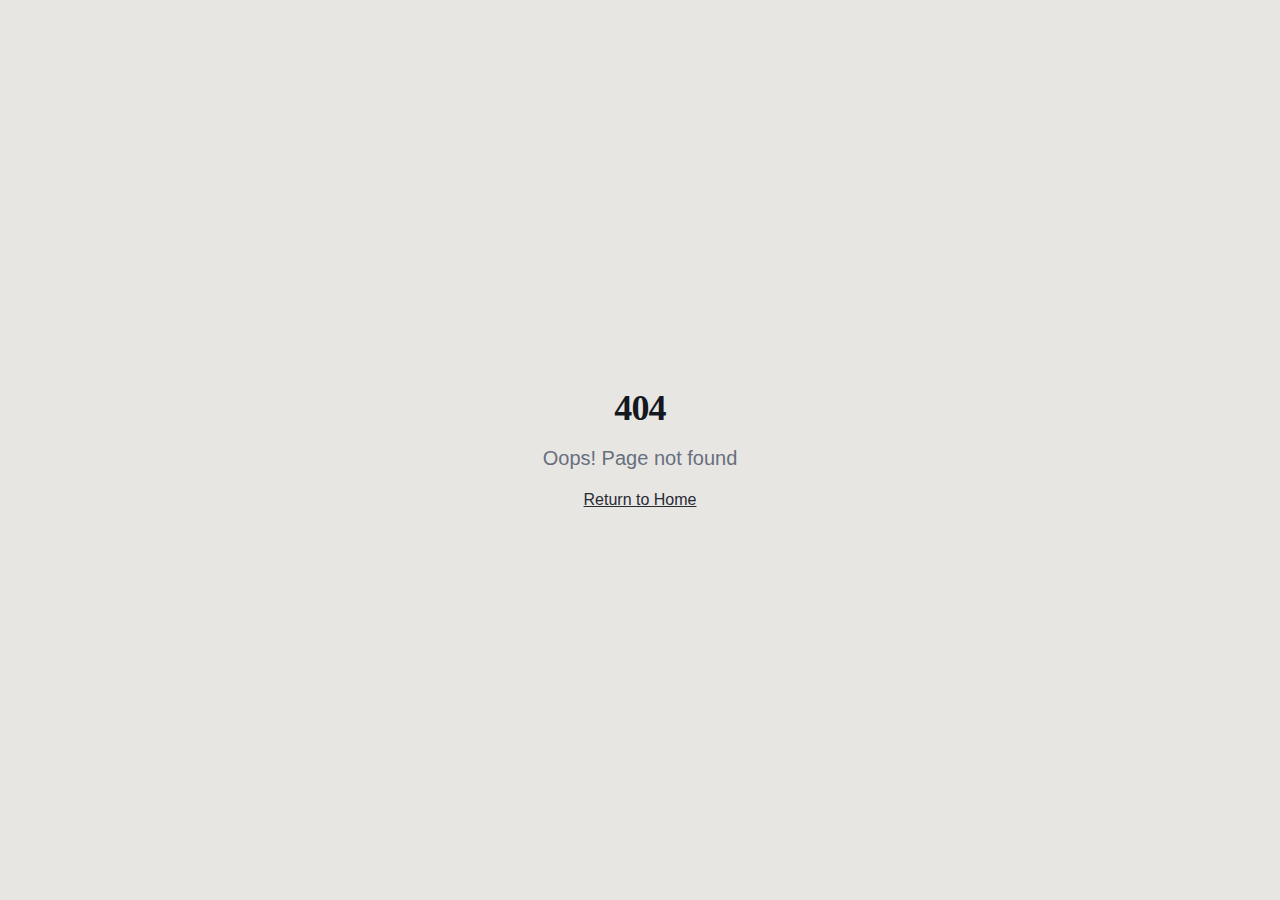
<file: index.html>
<!doctype html>
<html lang="en">
  <head>
    <meta charset="UTF-8" />
    <meta name="viewport" content="width=device-width, initial-scale=1.0" />
    <title>ToA Kitchen & Bathroom Installations | Premium K&B Services</title>
    <meta name="description" content="Transform your home with ToA Kitchen & Bathroom Installations. Premium kitchen fitting, bathroom renovations, and professional plumbing services. Quality craftsmanship, exceptional results." />
    <meta name="author" content="ToA Kitchen & Bathroom Installations" />

    <meta property="og:title" content="ToA Kitchen & Bathroom Installations" />
    <meta property="og:description" content="Premium kitchen and bathroom installations. Quality craftsmanship, exceptional results." />
    <meta property="og:type" content="website" />
    <meta property="og:image" content="https://lovable.dev/opengraph-image-p98pqg.png" />

    <meta name="twitter:card" content="summary_large_image" />
    <meta name="twitter:site" content="@toa_kbb_installations" />
    <meta name="twitter:image" content="https://lovable.dev/opengraph-image-p98pqg.png" />

    <script src="https://elfsightcdn.com/platform.js" async></script>
    <script type="module" crossorigin src="/assets/index-SAObjFLa.js"></script>
    <link rel="stylesheet" crossorigin href="/assets/index-BuyALJ5x.css">
  </head>

  <body>
    <div id="root"></div>
  </body>
</html>
</file>
<file: assets/index-BuyALJ5x.css>
*,:before,:after{--tw-border-spacing-x: 0;--tw-border-spacing-y: 0;--tw-translate-x: 0;--tw-translate-y: 0;--tw-rotate: 0;--tw-skew-x: 0;--tw-skew-y: 0;--tw-scale-x: 1;--tw-scale-y: 1;--tw-pan-x: ;--tw-pan-y: ;--tw-pinch-zoom: ;--tw-scroll-snap-strictness: proximity;--tw-gradient-from-position: ;--tw-gradient-via-position: ;--tw-gradient-to-position: ;--tw-ordinal: ;--tw-slashed-zero: ;--tw-numeric-figure: ;--tw-numeric-spacing: ;--tw-numeric-fraction: ;--tw-ring-inset: ;--tw-ring-offset-width: 0px;--tw-ring-offset-color: #fff;--tw-ring-color: rgb(59 130 246 / .5);--tw-ring-offset-shadow: 0 0 #0000;--tw-ring-shadow: 0 0 #0000;--tw-shadow: 0 0 #0000;--tw-shadow-colored: 0 0 #0000;--tw-blur: ;--tw-brightness: ;--tw-contrast: ;--tw-grayscale: ;--tw-hue-rotate: ;--tw-invert: ;--tw-saturate: ;--tw-sepia: ;--tw-drop-shadow: ;--tw-backdrop-blur: ;--tw-backdrop-brightness: ;--tw-backdrop-contrast: ;--tw-backdrop-grayscale: ;--tw-backdrop-hue-rotate: ;--tw-backdrop-invert: ;--tw-backdrop-opacity: ;--tw-backdrop-saturate: ;--tw-backdrop-sepia: ;--tw-contain-size: ;--tw-contain-layout: ;--tw-contain-paint: ;--tw-contain-style: }::backdrop{--tw-border-spacing-x: 0;--tw-border-spacing-y: 0;--tw-translate-x: 0;--tw-translate-y: 0;--tw-rotate: 0;--tw-skew-x: 0;--tw-skew-y: 0;--tw-scale-x: 1;--tw-scale-y: 1;--tw-pan-x: ;--tw-pan-y: ;--tw-pinch-zoom: ;--tw-scroll-snap-strictness: proximity;--tw-gradient-from-position: ;--tw-gradient-via-position: ;--tw-gradient-to-position: ;--tw-ordinal: ;--tw-slashed-zero: ;--tw-numeric-figure: ;--tw-numeric-spacing: ;--tw-numeric-fraction: ;--tw-ring-inset: ;--tw-ring-offset-width: 0px;--tw-ring-offset-color: #fff;--tw-ring-color: rgb(59 130 246 / .5);--tw-ring-offset-shadow: 0 0 #0000;--tw-ring-shadow: 0 0 #0000;--tw-shadow: 0 0 #0000;--tw-shadow-colored: 0 0 #0000;--tw-blur: ;--tw-brightness: ;--tw-contrast: ;--tw-grayscale: ;--tw-hue-rotate: ;--tw-invert: ;--tw-saturate: ;--tw-sepia: ;--tw-drop-shadow: ;--tw-backdrop-blur: ;--tw-backdrop-brightness: ;--tw-backdrop-contrast: ;--tw-backdrop-grayscale: ;--tw-backdrop-hue-rotate: ;--tw-backdrop-invert: ;--tw-backdrop-opacity: ;--tw-backdrop-saturate: ;--tw-backdrop-sepia: ;--tw-contain-size: ;--tw-contain-layout: ;--tw-contain-paint: ;--tw-contain-style: }*,:before,:after{box-sizing:border-box;border-width:0;border-style:solid;border-color:#e5e7eb}:before,:after{--tw-content: ""}html,:host{line-height:1.5;-webkit-text-size-adjust:100%;-moz-tab-size:4;-o-tab-size:4;tab-size:4;font-family:Inter,sans-serif;font-feature-settings:normal;font-variation-settings:normal;-webkit-tap-highlight-color:transparent}body{margin:0;line-height:inherit}hr{height:0;color:inherit;border-top-width:1px}abbr:where([title]){-webkit-text-decoration:underline dotted;text-decoration:underline dotted}h1,h2,h3,h4,h5,h6{font-size:inherit;font-weight:inherit}a{color:inherit;text-decoration:inherit}b,strong{font-weight:bolder}code,kbd,samp,pre{font-family:ui-monospace,SFMono-Regular,Menlo,Monaco,Consolas,Liberation Mono,Courier New,monospace;font-feature-settings:normal;font-variation-settings:normal;font-size:1em}small{font-size:80%}sub,sup{font-size:75%;line-height:0;position:relative;vertical-align:baseline}sub{bottom:-.25em}sup{top:-.5em}table{text-indent:0;border-color:inherit;border-collapse:collapse}button,input,optgroup,select,textarea{font-family:inherit;font-feature-settings:inherit;font-variation-settings:inherit;font-size:100%;font-weight:inherit;line-height:inherit;letter-spacing:inherit;color:inherit;margin:0;padding:0}button,select{text-transform:none}button,input:where([type=button]),input:where([type=reset]),input:where([type=submit]){-webkit-appearance:button;background-color:transparent;background-image:none}:-moz-focusring{outline:auto}:-moz-ui-invalid{box-shadow:none}progress{vertical-align:baseline}::-webkit-inner-spin-button,::-webkit-outer-spin-button{height:auto}[type=search]{-webkit-appearance:textfield;outline-offset:-2px}::-webkit-search-decoration{-webkit-appearance:none}::-webkit-file-upload-button{-webkit-appearance:button;font:inherit}summary{display:list-item}blockquote,dl,dd,h1,h2,h3,h4,h5,h6,hr,figure,p,pre{margin:0}fieldset{margin:0;padding:0}legend{padding:0}ol,ul,menu{list-style:none;margin:0;padding:0}dialog{padding:0}textarea{resize:vertical}input::-moz-placeholder,textarea::-moz-placeholder{opacity:1;color:#9ca3af}input::placeholder,textarea::placeholder{opacity:1;color:#9ca3af}button,[role=button]{cursor:pointer}:disabled{cursor:default}img,svg,video,canvas,audio,iframe,embed,object{display:block;vertical-align:middle}img,video{max-width:100%;height:auto}[hidden]:where(:not([hidden=until-found])){display:none}:root{--background: 30 20% 97%;--foreground: 220 20% 10%;--card: 30 15% 95%;--card-foreground: 220 20% 10%;--popover: 30 20% 97%;--popover-foreground: 220 20% 10%;--primary: 220 15% 18%;--primary-foreground: 30 20% 97%;--secondary: 30 15% 92%;--secondary-foreground: 220 20% 10%;--muted: 30 10% 90%;--muted-foreground: 220 10% 45%;--accent: 38 60% 55%;--accent-foreground: 220 20% 10%;--destructive: 0 84.2% 60.2%;--destructive-foreground: 210 40% 98%;--border: 30 15% 85%;--input: 30 15% 85%;--ring: 38 60% 55%;--radius: .25rem;--hero-gradient: linear-gradient(135deg, hsl(220 15% 18%) 0%, hsl(220 20% 25%) 100%);--gold-gradient: linear-gradient(135deg, hsl(38 60% 55%) 0%, hsl(42 70% 65%) 100%);--shadow-elegant: 0 4px 30px -5px hsl(220 20% 10% / .1);--shadow-card: 0 2px 20px -2px hsl(220 20% 10% / .08);--sidebar-background: 0 0% 98%;--sidebar-foreground: 240 5.3% 26.1%;--sidebar-primary: 240 5.9% 10%;--sidebar-primary-foreground: 0 0% 98%;--sidebar-accent: 240 4.8% 95.9%;--sidebar-accent-foreground: 240 5.9% 10%;--sidebar-border: 220 13% 91%;--sidebar-ring: 217.2 91.2% 59.8%}.dark{--background: 220 20% 8%;--foreground: 30 20% 97%;--card: 220 18% 12%;--card-foreground: 30 20% 97%;--popover: 220 20% 8%;--popover-foreground: 30 20% 97%;--primary: 30 20% 97%;--primary-foreground: 220 20% 8%;--secondary: 220 15% 18%;--secondary-foreground: 30 20% 97%;--muted: 220 15% 20%;--muted-foreground: 30 10% 60%;--accent: 38 60% 55%;--accent-foreground: 220 20% 8%;--destructive: 0 62.8% 30.6%;--destructive-foreground: 210 40% 98%;--border: 220 15% 20%;--input: 220 15% 20%;--ring: 38 60% 55%}*{border-color:hsl(var(--border))}body{background-color:hsl(var(--background));color:hsl(var(--foreground));-webkit-font-smoothing:antialiased;-moz-osx-font-smoothing:grayscale;font-family:Inter,sans-serif}h1,h2,h3,h4,h5,h6{font-family:Cormorant Garamond,serif;font-weight:600;letter-spacing:-.025em}.container{width:100%;margin-right:auto;margin-left:auto;padding-right:2rem;padding-left:2rem}@media (min-width: 1400px){.container{max-width:1400px}}.btn-primary{background-color:hsl(var(--primary));padding:1rem 2rem;font-weight:500;letter-spacing:.025em;color:hsl(var(--primary-foreground));transition-property:all;transition-timing-function:cubic-bezier(.4,0,.2,1);transition-duration:.3s;animation-duration:.3s}.btn-primary:hover{opacity:.9}.btn-accent{background:var(--gold-gradient);padding:1rem 2rem;font-weight:500;letter-spacing:.025em;color:hsl(var(--primary));transition-property:all;transition-timing-function:cubic-bezier(.4,0,.2,1);transition-duration:.3s;animation-duration:.3s}.btn-accent:hover{--tw-scale-x: 1.02;--tw-scale-y: 1.02;transform:translate(var(--tw-translate-x),var(--tw-translate-y)) rotate(var(--tw-rotate)) skew(var(--tw-skew-x)) skewY(var(--tw-skew-y)) scaleX(var(--tw-scale-x)) scaleY(var(--tw-scale-y))}.section-padding{padding:5rem 1.5rem}@media (min-width: 768px){.section-padding{padding:7rem 3rem}}@media (min-width: 1024px){.section-padding{padding:8rem 5rem}}.card-elegant{background-color:hsl(var(--card));padding:2rem;transition-property:all;transition-timing-function:cubic-bezier(.4,0,.2,1);transition-duration:.5s;animation-duration:.5s}.card-elegant:hover{--tw-translate-y: -.25rem;transform:translate(var(--tw-translate-x),var(--tw-translate-y)) rotate(var(--tw-rotate)) skew(var(--tw-skew-x)) skewY(var(--tw-skew-y)) scaleX(var(--tw-scale-x)) scaleY(var(--tw-scale-y))}.card-elegant{box-shadow:var(--shadow-card)}.text-gradient-gold{background:var(--gold-gradient);-webkit-background-clip:text;-webkit-text-fill-color:transparent;background-clip:text}.sr-only{position:absolute;width:1px;height:1px;padding:0;margin:-1px;overflow:hidden;clip:rect(0,0,0,0);white-space:nowrap;border-width:0}.pointer-events-none{pointer-events:none}.pointer-events-auto{pointer-events:auto}.visible{visibility:visible}.invisible{visibility:hidden}.static{position:static}.fixed{position:fixed}.absolute{position:absolute}.relative{position:relative}.inset-0{top:0;right:0;bottom:0;left:0}.inset-x-0{left:0;right:0}.inset-y-0{top:0;bottom:0}.-bottom-12{bottom:-3rem}.-left-12{left:-3rem}.-right-12{right:-3rem}.-top-12{top:-3rem}.bottom-0{bottom:0}.bottom-10{bottom:2.5rem}.left-0{left:0}.left-1{left:.25rem}.left-1\/2{left:50%}.left-2{left:.5rem}.left-\[50\%\]{left:50%}.right-0{right:0}.right-1{right:.25rem}.right-2{right:.5rem}.right-3{right:.75rem}.right-4{right:1rem}.top-0{top:0}.top-1\.5{top:.375rem}.top-1\/2{top:50%}.top-2{top:.5rem}.top-3\.5{top:.875rem}.top-4{top:1rem}.top-\[1px\]{top:1px}.top-\[50\%\]{top:50%}.top-\[60\%\]{top:60%}.top-full{top:100%}.z-10{z-index:10}.z-20{z-index:20}.z-50{z-index:50}.z-\[100\]{z-index:100}.z-\[1\]{z-index:1}.-mx-1{margin-left:-.25rem;margin-right:-.25rem}.mx-2{margin-left:.5rem;margin-right:.5rem}.mx-3\.5{margin-left:.875rem;margin-right:.875rem}.mx-auto{margin-left:auto;margin-right:auto}.my-0\.5{margin-top:.125rem;margin-bottom:.125rem}.my-1{margin-top:.25rem;margin-bottom:.25rem}.-ml-4{margin-left:-1rem}.-mt-4{margin-top:-1rem}.mb-1{margin-bottom:.25rem}.mb-10{margin-bottom:2.5rem}.mb-12{margin-bottom:3rem}.mb-16{margin-bottom:4rem}.mb-2{margin-bottom:.5rem}.mb-20{margin-bottom:5rem}.mb-3{margin-bottom:.75rem}.mb-4{margin-bottom:1rem}.mb-6{margin-bottom:1.5rem}.mb-8{margin-bottom:2rem}.ml-1{margin-left:.25rem}.ml-auto{margin-left:auto}.mr-2{margin-right:.5rem}.mt-1\.5{margin-top:.375rem}.mt-10{margin-top:2.5rem}.mt-2{margin-top:.5rem}.mt-24{margin-top:6rem}.mt-4{margin-top:1rem}.mt-auto{margin-top:auto}.block{display:block}.flex{display:flex}.inline-flex{display:inline-flex}.table{display:table}.grid{display:grid}.hidden{display:none}.aspect-square{aspect-ratio:1 / 1}.aspect-video{aspect-ratio:16 / 9}.size-4{width:1rem;height:1rem}.h-1\.5{height:.375rem}.h-10{height:2.5rem}.h-11{height:2.75rem}.h-12{height:3rem}.h-14{height:3.5rem}.h-2{height:.5rem}.h-2\.5{height:.625rem}.h-20{height:5rem}.h-3{height:.75rem}.h-3\.5{height:.875rem}.h-4{height:1rem}.h-5{height:1.25rem}.h-6{height:1.5rem}.h-7{height:1.75rem}.h-8{height:2rem}.h-80{height:20rem}.h-9{height:2.25rem}.h-\[1px\]{height:1px}.h-\[var\(--radix-navigation-menu-viewport-height\)\]{height:var(--radix-navigation-menu-viewport-height)}.h-\[var\(--radix-select-trigger-height\)\]{height:var(--radix-select-trigger-height)}.h-auto{height:auto}.h-full{height:100%}.h-px{height:1px}.h-svh{height:100svh}.max-h-96{max-height:24rem}.max-h-\[300px\]{max-height:300px}.max-h-screen{max-height:100vh}.min-h-0{min-height:0px}.min-h-\[80px\]{min-height:80px}.min-h-screen{min-height:100vh}.min-h-svh{min-height:100svh}.w-0{width:0px}.w-1{width:.25rem}.w-1\.5{width:.375rem}.w-10{width:2.5rem}.w-11{width:2.75rem}.w-12{width:3rem}.w-14{width:3.5rem}.w-2{width:.5rem}.w-2\.5{width:.625rem}.w-3{width:.75rem}.w-3\.5{width:.875rem}.w-3\/4{width:75%}.w-4{width:1rem}.w-5{width:1.25rem}.w-6{width:1.5rem}.w-64{width:16rem}.w-7{width:1.75rem}.w-72{width:18rem}.w-8{width:2rem}.w-9{width:2.25rem}.w-\[--sidebar-width\]{width:var(--sidebar-width)}.w-\[100px\]{width:100px}.w-\[1px\]{width:1px}.w-auto{width:auto}.w-full{width:100%}.w-max{width:-moz-max-content;width:max-content}.w-px{width:1px}.min-w-0{min-width:0px}.min-w-5{min-width:1.25rem}.min-w-\[12rem\]{min-width:12rem}.min-w-\[8rem\]{min-width:8rem}.min-w-\[var\(--radix-select-trigger-width\)\]{min-width:var(--radix-select-trigger-width)}.max-w-2xl{max-width:42rem}.max-w-3xl{max-width:48rem}.max-w-4xl{max-width:56rem}.max-w-\[--skeleton-width\]{max-width:var(--skeleton-width)}.max-w-lg{max-width:32rem}.max-w-max{max-width:-moz-max-content;max-width:max-content}.flex-1{flex:1 1 0%}.shrink-0{flex-shrink:0}.grow{flex-grow:1}.grow-0{flex-grow:0}.basis-full{flex-basis:100%}.caption-bottom{caption-side:bottom}.border-collapse{border-collapse:collapse}.-translate-x-1\/2{--tw-translate-x: -50%;transform:translate(var(--tw-translate-x),var(--tw-translate-y)) rotate(var(--tw-rotate)) skew(var(--tw-skew-x)) skewY(var(--tw-skew-y)) scaleX(var(--tw-scale-x)) scaleY(var(--tw-scale-y))}.-translate-x-px{--tw-translate-x: -1px;transform:translate(var(--tw-translate-x),var(--tw-translate-y)) rotate(var(--tw-rotate)) skew(var(--tw-skew-x)) skewY(var(--tw-skew-y)) scaleX(var(--tw-scale-x)) scaleY(var(--tw-scale-y))}.-translate-y-1\/2{--tw-translate-y: -50%;transform:translate(var(--tw-translate-x),var(--tw-translate-y)) rotate(var(--tw-rotate)) skew(var(--tw-skew-x)) skewY(var(--tw-skew-y)) scaleX(var(--tw-scale-x)) scaleY(var(--tw-scale-y))}.translate-x-\[-50\%\]{--tw-translate-x: -50%;transform:translate(var(--tw-translate-x),var(--tw-translate-y)) rotate(var(--tw-rotate)) skew(var(--tw-skew-x)) skewY(var(--tw-skew-y)) scaleX(var(--tw-scale-x)) scaleY(var(--tw-scale-y))}.translate-x-px{--tw-translate-x: 1px;transform:translate(var(--tw-translate-x),var(--tw-translate-y)) rotate(var(--tw-rotate)) skew(var(--tw-skew-x)) skewY(var(--tw-skew-y)) scaleX(var(--tw-scale-x)) scaleY(var(--tw-scale-y))}.translate-y-\[-50\%\]{--tw-translate-y: -50%;transform:translate(var(--tw-translate-x),var(--tw-translate-y)) rotate(var(--tw-rotate)) skew(var(--tw-skew-x)) skewY(var(--tw-skew-y)) scaleX(var(--tw-scale-x)) scaleY(var(--tw-scale-y))}.rotate-45{--tw-rotate: 45deg;transform:translate(var(--tw-translate-x),var(--tw-translate-y)) rotate(var(--tw-rotate)) skew(var(--tw-skew-x)) skewY(var(--tw-skew-y)) scaleX(var(--tw-scale-x)) scaleY(var(--tw-scale-y))}.rotate-90{--tw-rotate: 90deg;transform:translate(var(--tw-translate-x),var(--tw-translate-y)) rotate(var(--tw-rotate)) skew(var(--tw-skew-x)) skewY(var(--tw-skew-y)) scaleX(var(--tw-scale-x)) scaleY(var(--tw-scale-y))}.transform{transform:translate(var(--tw-translate-x),var(--tw-translate-y)) rotate(var(--tw-rotate)) skew(var(--tw-skew-x)) skewY(var(--tw-skew-y)) scaleX(var(--tw-scale-x)) scaleY(var(--tw-scale-y))}@keyframes bounce{0%,to{transform:translateY(-25%);animation-timing-function:cubic-bezier(.8,0,1,1)}50%{transform:none;animation-timing-function:cubic-bezier(0,0,.2,1)}}.animate-bounce{animation:bounce 1s infinite}@keyframes fade-in{0%{opacity:0}to{opacity:1}}.animate-fade-in{animation:fade-in .6s ease-out forwards}@keyframes fade-up{0%{opacity:0;transform:translateY(30px)}to{opacity:1;transform:translateY(0)}}.animate-fade-up{animation:fade-up .8s ease-out forwards}@keyframes pulse{50%{opacity:.5}}.animate-pulse{animation:pulse 2s cubic-bezier(.4,0,.6,1) infinite}.cursor-default{cursor:default}.cursor-pointer{cursor:pointer}.touch-none{touch-action:none}.select-none{-webkit-user-select:none;-moz-user-select:none;user-select:none}.resize-none{resize:none}.list-none{list-style-type:none}.flex-row{flex-direction:row}.flex-col{flex-direction:column}.flex-col-reverse{flex-direction:column-reverse}.flex-wrap{flex-wrap:wrap}.items-start{align-items:flex-start}.items-end{align-items:flex-end}.items-center{align-items:center}.items-stretch{align-items:stretch}.justify-center{justify-content:center}.justify-between{justify-content:space-between}.gap-1{gap:.25rem}.gap-1\.5{gap:.375rem}.gap-10{gap:2.5rem}.gap-12{gap:3rem}.gap-2{gap:.5rem}.gap-3{gap:.75rem}.gap-4{gap:1rem}.gap-5{gap:1.25rem}.gap-6{gap:1.5rem}.gap-8{gap:2rem}.space-x-1>:not([hidden])~:not([hidden]){--tw-space-x-reverse: 0;margin-right:calc(.25rem * var(--tw-space-x-reverse));margin-left:calc(.25rem * calc(1 - var(--tw-space-x-reverse)))}.space-x-4>:not([hidden])~:not([hidden]){--tw-space-x-reverse: 0;margin-right:calc(1rem * var(--tw-space-x-reverse));margin-left:calc(1rem * calc(1 - var(--tw-space-x-reverse)))}.space-y-1>:not([hidden])~:not([hidden]){--tw-space-y-reverse: 0;margin-top:calc(.25rem * calc(1 - var(--tw-space-y-reverse)));margin-bottom:calc(.25rem * var(--tw-space-y-reverse))}.space-y-1\.5>:not([hidden])~:not([hidden]){--tw-space-y-reverse: 0;margin-top:calc(.375rem * calc(1 - var(--tw-space-y-reverse)));margin-bottom:calc(.375rem * var(--tw-space-y-reverse))}.space-y-2>:not([hidden])~:not([hidden]){--tw-space-y-reverse: 0;margin-top:calc(.5rem * calc(1 - var(--tw-space-y-reverse)));margin-bottom:calc(.5rem * var(--tw-space-y-reverse))}.space-y-4>:not([hidden])~:not([hidden]){--tw-space-y-reverse: 0;margin-top:calc(1rem * calc(1 - var(--tw-space-y-reverse)));margin-bottom:calc(1rem * var(--tw-space-y-reverse))}.space-y-5>:not([hidden])~:not([hidden]){--tw-space-y-reverse: 0;margin-top:calc(1.25rem * calc(1 - var(--tw-space-y-reverse)));margin-bottom:calc(1.25rem * var(--tw-space-y-reverse))}.space-y-6>:not([hidden])~:not([hidden]){--tw-space-y-reverse: 0;margin-top:calc(1.5rem * calc(1 - var(--tw-space-y-reverse)));margin-bottom:calc(1.5rem * var(--tw-space-y-reverse))}.overflow-auto{overflow:auto}.overflow-hidden{overflow:hidden}.overflow-y-auto{overflow-y:auto}.overflow-x-hidden{overflow-x:hidden}.whitespace-nowrap{white-space:nowrap}.break-words{overflow-wrap:break-word}.rounded-\[2px\]{border-radius:2px}.rounded-\[inherit\]{border-radius:inherit}.rounded-full{border-radius:9999px}.rounded-lg{border-radius:var(--radius)}.rounded-md{border-radius:calc(var(--radius) - 2px)}.rounded-sm{border-radius:calc(var(--radius) - 4px)}.rounded-t-\[10px\]{border-top-left-radius:10px;border-top-right-radius:10px}.rounded-tl-sm{border-top-left-radius:calc(var(--radius) - 4px)}.border{border-width:1px}.border-2{border-width:2px}.border-\[1\.5px\]{border-width:1.5px}.border-y{border-top-width:1px;border-bottom-width:1px}.border-b{border-bottom-width:1px}.border-l{border-left-width:1px}.border-r{border-right-width:1px}.border-t{border-top-width:1px}.border-dashed{border-style:dashed}.border-\[--color-border\]{border-color:var(--color-border)}.border-border{border-color:hsl(var(--border))}.border-border\/50{border-color:hsl(var(--border) / .5)}.border-destructive{border-color:hsl(var(--destructive))}.border-destructive\/50{border-color:hsl(var(--destructive) / .5)}.border-input{border-color:hsl(var(--input))}.border-primary{border-color:hsl(var(--primary))}.border-primary-foreground\/30{border-color:hsl(var(--primary-foreground) / .3)}.border-sidebar-border{border-color:hsl(var(--sidebar-border))}.border-transparent{border-color:transparent}.border-l-transparent{border-left-color:transparent}.border-t-transparent{border-top-color:transparent}.bg-\[--color-bg\]{background-color:var(--color-bg)}.bg-accent{background-color:hsl(var(--accent))}.bg-accent\/10{background-color:hsl(var(--accent) / .1)}.bg-background{background-color:hsl(var(--background))}.bg-background\/95{background-color:hsl(var(--background) / .95)}.bg-black\/80{background-color:#000c}.bg-border{background-color:hsl(var(--border))}.bg-card{background-color:hsl(var(--card))}.bg-destructive{background-color:hsl(var(--destructive))}.bg-foreground{background-color:hsl(var(--foreground))}.bg-muted{background-color:hsl(var(--muted))}.bg-muted\/50{background-color:hsl(var(--muted) / .5)}.bg-popover{background-color:hsl(var(--popover))}.bg-primary{background-color:hsl(var(--primary))}.bg-primary-foreground\/10{background-color:hsl(var(--primary-foreground) / .1)}.bg-primary-foreground\/50{background-color:hsl(var(--primary-foreground) / .5)}.bg-primary\/70{background-color:hsl(var(--primary) / .7)}.bg-secondary{background-color:hsl(var(--secondary))}.bg-sidebar{background-color:hsl(var(--sidebar-background))}.bg-sidebar-border{background-color:hsl(var(--sidebar-border))}.bg-transparent{background-color:transparent}.bg-gradient-to-t{background-image:linear-gradient(to top,var(--tw-gradient-stops))}.from-primary\/80{--tw-gradient-from: hsl(var(--primary) / .8) var(--tw-gradient-from-position);--tw-gradient-to: hsl(var(--primary) / 0) var(--tw-gradient-to-position);--tw-gradient-stops: var(--tw-gradient-from), var(--tw-gradient-to)}.to-transparent{--tw-gradient-to: transparent var(--tw-gradient-to-position)}.fill-accent{fill:hsl(var(--accent))}.fill-current{fill:currentColor}.object-cover{-o-object-fit:cover;object-fit:cover}.p-0{padding:0}.p-1{padding:.25rem}.p-2{padding:.5rem}.p-3{padding:.75rem}.p-4{padding:1rem}.p-6{padding:1.5rem}.p-8{padding:2rem}.p-\[1px\]{padding:1px}.px-1{padding-left:.25rem;padding-right:.25rem}.px-2{padding-left:.5rem;padding-right:.5rem}.px-2\.5{padding-left:.625rem;padding-right:.625rem}.px-3{padding-left:.75rem;padding-right:.75rem}.px-4{padding-left:1rem;padding-right:1rem}.px-5{padding-left:1.25rem;padding-right:1.25rem}.px-6{padding-left:1.5rem;padding-right:1.5rem}.px-8{padding-left:2rem;padding-right:2rem}.py-0\.5{padding-top:.125rem;padding-bottom:.125rem}.py-1{padding-top:.25rem;padding-bottom:.25rem}.py-1\.5{padding-top:.375rem;padding-bottom:.375rem}.py-12{padding-top:3rem;padding-bottom:3rem}.py-2{padding-top:.5rem;padding-bottom:.5rem}.py-3{padding-top:.75rem;padding-bottom:.75rem}.py-4{padding-top:1rem;padding-bottom:1rem}.py-6{padding-top:1.5rem;padding-bottom:1.5rem}.pb-3{padding-bottom:.75rem}.pb-4{padding-bottom:1rem}.pl-2\.5{padding-left:.625rem}.pl-4{padding-left:1rem}.pl-8{padding-left:2rem}.pr-2{padding-right:.5rem}.pr-2\.5{padding-right:.625rem}.pr-8{padding-right:2rem}.pt-0{padding-top:0}.pt-1{padding-top:.25rem}.pt-3{padding-top:.75rem}.pt-4{padding-top:1rem}.pt-8{padding-top:2rem}.text-left{text-align:left}.text-center{text-align:center}.align-middle{vertical-align:middle}.font-display{font-family:Cormorant Garamond,serif}.font-mono{font-family:ui-monospace,SFMono-Regular,Menlo,Monaco,Consolas,Liberation Mono,Courier New,monospace}.text-2xl{font-size:1.5rem;line-height:2rem}.text-4xl{font-size:2.25rem;line-height:2.5rem}.text-\[0\.8rem\]{font-size:.8rem}.text-base{font-size:1rem;line-height:1.5rem}.text-lg{font-size:1.125rem;line-height:1.75rem}.text-sm{font-size:.875rem;line-height:1.25rem}.text-xl{font-size:1.25rem;line-height:1.75rem}.text-xs{font-size:.75rem;line-height:1rem}.font-bold{font-weight:700}.font-light{font-weight:300}.font-medium{font-weight:500}.font-normal{font-weight:400}.font-semibold{font-weight:600}.uppercase{text-transform:uppercase}.tabular-nums{--tw-numeric-spacing: tabular-nums;font-variant-numeric:var(--tw-ordinal) var(--tw-slashed-zero) var(--tw-numeric-figure) var(--tw-numeric-spacing) var(--tw-numeric-fraction)}.leading-none{line-height:1}.tracking-tight{letter-spacing:-.025em}.tracking-wide{letter-spacing:.025em}.tracking-widest{letter-spacing:.1em}.text-accent{color:hsl(var(--accent))}.text-accent-foreground{color:hsl(var(--accent-foreground))}.text-card-foreground{color:hsl(var(--card-foreground))}.text-current{color:currentColor}.text-destructive{color:hsl(var(--destructive))}.text-destructive-foreground{color:hsl(var(--destructive-foreground))}.text-foreground{color:hsl(var(--foreground))}.text-foreground\/50{color:hsl(var(--foreground) / .5)}.text-muted-foreground{color:hsl(var(--muted-foreground))}.text-popover-foreground{color:hsl(var(--popover-foreground))}.text-primary{color:hsl(var(--primary))}.text-primary-foreground{color:hsl(var(--primary-foreground))}.text-primary-foreground\/60{color:hsl(var(--primary-foreground) / .6)}.text-primary-foreground\/80{color:hsl(var(--primary-foreground) / .8)}.text-secondary-foreground{color:hsl(var(--secondary-foreground))}.text-sidebar-foreground{color:hsl(var(--sidebar-foreground))}.text-sidebar-foreground\/70{color:hsl(var(--sidebar-foreground) / .7)}.underline{text-decoration-line:underline}.underline-offset-4{text-underline-offset:4px}.opacity-0{opacity:0}.opacity-50{opacity:.5}.opacity-60{opacity:.6}.opacity-70{opacity:.7}.opacity-90{opacity:.9}.shadow-\[0_0_0_1px_hsl\(var\(--sidebar-border\)\)\]{--tw-shadow: 0 0 0 1px hsl(var(--sidebar-border));--tw-shadow-colored: 0 0 0 1px var(--tw-shadow-color);box-shadow:var(--tw-ring-offset-shadow, 0 0 #0000),var(--tw-ring-shadow, 0 0 #0000),var(--tw-shadow)}.shadow-lg{--tw-shadow: 0 10px 15px -3px rgb(0 0 0 / .1), 0 4px 6px -4px rgb(0 0 0 / .1);--tw-shadow-colored: 0 10px 15px -3px var(--tw-shadow-color), 0 4px 6px -4px var(--tw-shadow-color);box-shadow:var(--tw-ring-offset-shadow, 0 0 #0000),var(--tw-ring-shadow, 0 0 #0000),var(--tw-shadow)}.shadow-md{--tw-shadow: 0 4px 6px -1px rgb(0 0 0 / .1), 0 2px 4px -2px rgb(0 0 0 / .1);--tw-shadow-colored: 0 4px 6px -1px var(--tw-shadow-color), 0 2px 4px -2px var(--tw-shadow-color);box-shadow:var(--tw-ring-offset-shadow, 0 0 #0000),var(--tw-ring-shadow, 0 0 #0000),var(--tw-shadow)}.shadow-none{--tw-shadow: 0 0 #0000;--tw-shadow-colored: 0 0 #0000;box-shadow:var(--tw-ring-offset-shadow, 0 0 #0000),var(--tw-ring-shadow, 0 0 #0000),var(--tw-shadow)}.shadow-sm{--tw-shadow: 0 1px 2px 0 rgb(0 0 0 / .05);--tw-shadow-colored: 0 1px 2px 0 var(--tw-shadow-color);box-shadow:var(--tw-ring-offset-shadow, 0 0 #0000),var(--tw-ring-shadow, 0 0 #0000),var(--tw-shadow)}.shadow-xl{--tw-shadow: 0 20px 25px -5px rgb(0 0 0 / .1), 0 8px 10px -6px rgb(0 0 0 / .1);--tw-shadow-colored: 0 20px 25px -5px var(--tw-shadow-color), 0 8px 10px -6px var(--tw-shadow-color);box-shadow:var(--tw-ring-offset-shadow, 0 0 #0000),var(--tw-ring-shadow, 0 0 #0000),var(--tw-shadow)}.outline-none{outline:2px solid transparent;outline-offset:2px}.outline{outline-style:solid}.ring-0{--tw-ring-offset-shadow: var(--tw-ring-inset) 0 0 0 var(--tw-ring-offset-width) var(--tw-ring-offset-color);--tw-ring-shadow: var(--tw-ring-inset) 0 0 0 calc(0px + var(--tw-ring-offset-width)) var(--tw-ring-color);box-shadow:var(--tw-ring-offset-shadow),var(--tw-ring-shadow),var(--tw-shadow, 0 0 #0000)}.ring-2{--tw-ring-offset-shadow: var(--tw-ring-inset) 0 0 0 var(--tw-ring-offset-width) var(--tw-ring-offset-color);--tw-ring-shadow: var(--tw-ring-inset) 0 0 0 calc(2px + var(--tw-ring-offset-width)) var(--tw-ring-color);box-shadow:var(--tw-ring-offset-shadow),var(--tw-ring-shadow),var(--tw-shadow, 0 0 #0000)}.ring-ring{--tw-ring-color: hsl(var(--ring))}.ring-sidebar-ring{--tw-ring-color: hsl(var(--sidebar-ring))}.ring-offset-background{--tw-ring-offset-color: hsl(var(--background))}.filter{filter:var(--tw-blur) var(--tw-brightness) var(--tw-contrast) var(--tw-grayscale) var(--tw-hue-rotate) var(--tw-invert) var(--tw-saturate) var(--tw-sepia) var(--tw-drop-shadow)}.backdrop-blur-sm{--tw-backdrop-blur: blur(4px);-webkit-backdrop-filter:var(--tw-backdrop-blur) var(--tw-backdrop-brightness) var(--tw-backdrop-contrast) var(--tw-backdrop-grayscale) var(--tw-backdrop-hue-rotate) var(--tw-backdrop-invert) var(--tw-backdrop-opacity) var(--tw-backdrop-saturate) var(--tw-backdrop-sepia);backdrop-filter:var(--tw-backdrop-blur) var(--tw-backdrop-brightness) var(--tw-backdrop-contrast) var(--tw-backdrop-grayscale) var(--tw-backdrop-hue-rotate) var(--tw-backdrop-invert) var(--tw-backdrop-opacity) var(--tw-backdrop-saturate) var(--tw-backdrop-sepia)}.transition{transition-property:color,background-color,border-color,text-decoration-color,fill,stroke,opacity,box-shadow,transform,filter,-webkit-backdrop-filter;transition-property:color,background-color,border-color,text-decoration-color,fill,stroke,opacity,box-shadow,transform,filter,backdrop-filter;transition-property:color,background-color,border-color,text-decoration-color,fill,stroke,opacity,box-shadow,transform,filter,backdrop-filter,-webkit-backdrop-filter;transition-timing-function:cubic-bezier(.4,0,.2,1);transition-duration:.15s}.transition-\[left\,right\,width\]{transition-property:left,right,width;transition-timing-function:cubic-bezier(.4,0,.2,1);transition-duration:.15s}.transition-\[margin\,opa\]{transition-property:margin,opa;transition-timing-function:cubic-bezier(.4,0,.2,1);transition-duration:.15s}.transition-\[width\,height\,padding\]{transition-property:width,height,padding;transition-timing-function:cubic-bezier(.4,0,.2,1);transition-duration:.15s}.transition-\[width\]{transition-property:width;transition-timing-function:cubic-bezier(.4,0,.2,1);transition-duration:.15s}.transition-all{transition-property:all;transition-timing-function:cubic-bezier(.4,0,.2,1);transition-duration:.15s}.transition-colors{transition-property:color,background-color,border-color,text-decoration-color,fill,stroke;transition-timing-function:cubic-bezier(.4,0,.2,1);transition-duration:.15s}.transition-opacity{transition-property:opacity;transition-timing-function:cubic-bezier(.4,0,.2,1);transition-duration:.15s}.transition-transform{transition-property:transform;transition-timing-function:cubic-bezier(.4,0,.2,1);transition-duration:.15s}.duration-1000{transition-duration:1s}.duration-200{transition-duration:.2s}.duration-300{transition-duration:.3s}.duration-700{transition-duration:.7s}.ease-in-out{transition-timing-function:cubic-bezier(.4,0,.2,1)}.ease-linear{transition-timing-function:linear}@keyframes enter{0%{opacity:var(--tw-enter-opacity, 1);transform:translate3d(var(--tw-enter-translate-x, 0),var(--tw-enter-translate-y, 0),0) scale3d(var(--tw-enter-scale, 1),var(--tw-enter-scale, 1),var(--tw-enter-scale, 1)) rotate(var(--tw-enter-rotate, 0))}}@keyframes exit{to{opacity:var(--tw-exit-opacity, 1);transform:translate3d(var(--tw-exit-translate-x, 0),var(--tw-exit-translate-y, 0),0) scale3d(var(--tw-exit-scale, 1),var(--tw-exit-scale, 1),var(--tw-exit-scale, 1)) rotate(var(--tw-exit-rotate, 0))}}.animate-in{animation-name:enter;animation-duration:.15s;--tw-enter-opacity: initial;--tw-enter-scale: initial;--tw-enter-rotate: initial;--tw-enter-translate-x: initial;--tw-enter-translate-y: initial}.fade-in-0{--tw-enter-opacity: 0}.fade-in-80{--tw-enter-opacity: .8}.zoom-in-95{--tw-enter-scale: .95}.duration-1000{animation-duration:1s}.duration-200{animation-duration:.2s}.duration-300{animation-duration:.3s}.duration-700{animation-duration:.7s}.ease-in-out{animation-timing-function:cubic-bezier(.4,0,.2,1)}.ease-linear{animation-timing-function:linear}.animate-fade-up{animation:fadeUp .8s ease-out forwards}.animate-fade-in{animation:fadeIn .6s ease-out forwards}@keyframes fadeUp{0%{opacity:0;transform:translateY(30px)}to{opacity:1;transform:translateY(0)}}@keyframes fadeIn{0%{opacity:0}to{opacity:1}}.file\:border-0::file-selector-button{border-width:0px}.file\:bg-transparent::file-selector-button{background-color:transparent}.file\:text-sm::file-selector-button{font-size:.875rem;line-height:1.25rem}.file\:font-medium::file-selector-button{font-weight:500}.file\:text-foreground::file-selector-button{color:hsl(var(--foreground))}.placeholder\:text-muted-foreground::-moz-placeholder{color:hsl(var(--muted-foreground))}.placeholder\:text-muted-foreground::placeholder{color:hsl(var(--muted-foreground))}.after\:absolute:after{content:var(--tw-content);position:absolute}.after\:-inset-2:after{content:var(--tw-content);top:-.5rem;right:-.5rem;bottom:-.5rem;left:-.5rem}.after\:inset-y-0:after{content:var(--tw-content);top:0;bottom:0}.after\:left-1\/2:after{content:var(--tw-content);left:50%}.after\:w-1:after{content:var(--tw-content);width:.25rem}.after\:w-\[2px\]:after{content:var(--tw-content);width:2px}.after\:-translate-x-1\/2:after{content:var(--tw-content);--tw-translate-x: -50%;transform:translate(var(--tw-translate-x),var(--tw-translate-y)) rotate(var(--tw-rotate)) skew(var(--tw-skew-x)) skewY(var(--tw-skew-y)) scaleX(var(--tw-scale-x)) scaleY(var(--tw-scale-y))}.first\:rounded-l-md:first-child{border-top-left-radius:calc(var(--radius) - 2px);border-bottom-left-radius:calc(var(--radius) - 2px)}.first\:border-l:first-child{border-left-width:1px}.last\:rounded-r-md:last-child{border-top-right-radius:calc(var(--radius) - 2px);border-bottom-right-radius:calc(var(--radius) - 2px)}.focus-within\:relative:focus-within{position:relative}.focus-within\:z-20:focus-within{z-index:20}.hover\:bg-accent:hover{background-color:hsl(var(--accent))}.hover\:bg-accent\/20:hover{background-color:hsl(var(--accent) / .2)}.hover\:bg-destructive\/80:hover{background-color:hsl(var(--destructive) / .8)}.hover\:bg-destructive\/90:hover{background-color:hsl(var(--destructive) / .9)}.hover\:bg-muted:hover{background-color:hsl(var(--muted))}.hover\:bg-muted\/50:hover{background-color:hsl(var(--muted) / .5)}.hover\:bg-primary:hover{background-color:hsl(var(--primary))}.hover\:bg-primary-foreground\/10:hover{background-color:hsl(var(--primary-foreground) / .1)}.hover\:bg-primary-foreground\/15:hover{background-color:hsl(var(--primary-foreground) / .15)}.hover\:bg-primary\/80:hover{background-color:hsl(var(--primary) / .8)}.hover\:bg-primary\/90:hover{background-color:hsl(var(--primary) / .9)}.hover\:bg-secondary:hover{background-color:hsl(var(--secondary))}.hover\:bg-secondary\/80:hover{background-color:hsl(var(--secondary) / .8)}.hover\:bg-sidebar-accent:hover{background-color:hsl(var(--sidebar-accent))}.hover\:text-accent-foreground:hover{color:hsl(var(--accent-foreground))}.hover\:text-foreground:hover{color:hsl(var(--foreground))}.hover\:text-muted-foreground:hover{color:hsl(var(--muted-foreground))}.hover\:text-primary-foreground:hover{color:hsl(var(--primary-foreground))}.hover\:text-primary\/90:hover{color:hsl(var(--primary) / .9)}.hover\:text-sidebar-accent-foreground:hover{color:hsl(var(--sidebar-accent-foreground))}.hover\:underline:hover{text-decoration-line:underline}.hover\:opacity-100:hover{opacity:1}.hover\:shadow-\[0_0_0_1px_hsl\(var\(--sidebar-accent\)\)\]:hover{--tw-shadow: 0 0 0 1px hsl(var(--sidebar-accent));--tw-shadow-colored: 0 0 0 1px var(--tw-shadow-color);box-shadow:var(--tw-ring-offset-shadow, 0 0 #0000),var(--tw-ring-shadow, 0 0 #0000),var(--tw-shadow)}.hover\:after\:bg-sidebar-border:hover:after{content:var(--tw-content);background-color:hsl(var(--sidebar-border))}.focus\:bg-accent:focus{background-color:hsl(var(--accent))}.focus\:bg-primary:focus{background-color:hsl(var(--primary))}.focus\:text-accent-foreground:focus{color:hsl(var(--accent-foreground))}.focus\:text-primary-foreground:focus{color:hsl(var(--primary-foreground))}.focus\:opacity-100:focus{opacity:1}.focus\:outline-none:focus{outline:2px solid transparent;outline-offset:2px}.focus\:ring-2:focus{--tw-ring-offset-shadow: var(--tw-ring-inset) 0 0 0 var(--tw-ring-offset-width) var(--tw-ring-offset-color);--tw-ring-shadow: var(--tw-ring-inset) 0 0 0 calc(2px + var(--tw-ring-offset-width)) var(--tw-ring-color);box-shadow:var(--tw-ring-offset-shadow),var(--tw-ring-shadow),var(--tw-shadow, 0 0 #0000)}.focus\:ring-accent:focus{--tw-ring-color: hsl(var(--accent))}.focus\:ring-ring:focus{--tw-ring-color: hsl(var(--ring))}.focus\:ring-offset-2:focus{--tw-ring-offset-width: 2px}.focus-visible\:outline-none:focus-visible{outline:2px solid transparent;outline-offset:2px}.focus-visible\:ring-1:focus-visible{--tw-ring-offset-shadow: var(--tw-ring-inset) 0 0 0 var(--tw-ring-offset-width) var(--tw-ring-offset-color);--tw-ring-shadow: var(--tw-ring-inset) 0 0 0 calc(1px + var(--tw-ring-offset-width)) var(--tw-ring-color);box-shadow:var(--tw-ring-offset-shadow),var(--tw-ring-shadow),var(--tw-shadow, 0 0 #0000)}.focus-visible\:ring-2:focus-visible{--tw-ring-offset-shadow: var(--tw-ring-inset) 0 0 0 var(--tw-ring-offset-width) var(--tw-ring-offset-color);--tw-ring-shadow: var(--tw-ring-inset) 0 0 0 calc(2px + var(--tw-ring-offset-width)) var(--tw-ring-color);box-shadow:var(--tw-ring-offset-shadow),var(--tw-ring-shadow),var(--tw-shadow, 0 0 #0000)}.focus-visible\:ring-ring:focus-visible{--tw-ring-color: hsl(var(--ring))}.focus-visible\:ring-sidebar-ring:focus-visible{--tw-ring-color: hsl(var(--sidebar-ring))}.focus-visible\:ring-offset-1:focus-visible{--tw-ring-offset-width: 1px}.focus-visible\:ring-offset-2:focus-visible{--tw-ring-offset-width: 2px}.focus-visible\:ring-offset-background:focus-visible{--tw-ring-offset-color: hsl(var(--background))}.active\:bg-sidebar-accent:active{background-color:hsl(var(--sidebar-accent))}.active\:text-sidebar-accent-foreground:active{color:hsl(var(--sidebar-accent-foreground))}.disabled\:pointer-events-none:disabled{pointer-events:none}.disabled\:cursor-not-allowed:disabled{cursor:not-allowed}.disabled\:opacity-50:disabled{opacity:.5}.group\/menu-item:focus-within .group-focus-within\/menu-item\:opacity-100{opacity:1}.group:hover .group-hover\:scale-105{--tw-scale-x: 1.05;--tw-scale-y: 1.05;transform:translate(var(--tw-translate-x),var(--tw-translate-y)) rotate(var(--tw-rotate)) skew(var(--tw-skew-x)) skewY(var(--tw-skew-y)) scaleX(var(--tw-scale-x)) scaleY(var(--tw-scale-y))}.group:hover .group-hover\:bg-accent\/20{background-color:hsl(var(--accent) / .2)}.group\/menu-item:hover .group-hover\/menu-item\:opacity-100,.group:hover .group-hover\:opacity-100{opacity:1}.group.destructive .group-\[\.destructive\]\:border-muted\/40{border-color:hsl(var(--muted) / .4)}.group.toaster .group-\[\.toaster\]\:border-border{border-color:hsl(var(--border))}.group.toast .group-\[\.toast\]\:bg-muted{background-color:hsl(var(--muted))}.group.toast .group-\[\.toast\]\:bg-primary{background-color:hsl(var(--primary))}.group.toaster .group-\[\.toaster\]\:bg-background{background-color:hsl(var(--background))}.group.destructive .group-\[\.destructive\]\:text-red-300{--tw-text-opacity: 1;color:rgb(252 165 165 / var(--tw-text-opacity, 1))}.group.toast .group-\[\.toast\]\:text-muted-foreground{color:hsl(var(--muted-foreground))}.group.toast .group-\[\.toast\]\:text-primary-foreground{color:hsl(var(--primary-foreground))}.group.toaster .group-\[\.toaster\]\:text-foreground{color:hsl(var(--foreground))}.group.toaster .group-\[\.toaster\]\:shadow-lg{--tw-shadow: 0 10px 15px -3px rgb(0 0 0 / .1), 0 4px 6px -4px rgb(0 0 0 / .1);--tw-shadow-colored: 0 10px 15px -3px var(--tw-shadow-color), 0 4px 6px -4px var(--tw-shadow-color);box-shadow:var(--tw-ring-offset-shadow, 0 0 #0000),var(--tw-ring-shadow, 0 0 #0000),var(--tw-shadow)}.group.destructive .group-\[\.destructive\]\:hover\:border-destructive\/30:hover{border-color:hsl(var(--destructive) / .3)}.group.destructive .group-\[\.destructive\]\:hover\:bg-destructive:hover{background-color:hsl(var(--destructive))}.group.destructive .group-\[\.destructive\]\:hover\:text-destructive-foreground:hover{color:hsl(var(--destructive-foreground))}.group.destructive .group-\[\.destructive\]\:hover\:text-red-50:hover{--tw-text-opacity: 1;color:rgb(254 242 242 / var(--tw-text-opacity, 1))}.group.destructive .group-\[\.destructive\]\:focus\:ring-destructive:focus{--tw-ring-color: hsl(var(--destructive))}.group.destructive .group-\[\.destructive\]\:focus\:ring-red-400:focus{--tw-ring-opacity: 1;--tw-ring-color: rgb(248 113 113 / var(--tw-ring-opacity, 1))}.group.destructive .group-\[\.destructive\]\:focus\:ring-offset-red-600:focus{--tw-ring-offset-color: #dc2626}.peer\/menu-button:hover~.peer-hover\/menu-button\:text-sidebar-accent-foreground{color:hsl(var(--sidebar-accent-foreground))}.peer:disabled~.peer-disabled\:cursor-not-allowed{cursor:not-allowed}.peer:disabled~.peer-disabled\:opacity-70{opacity:.7}.has-\[\[data-variant\=inset\]\]\:bg-sidebar:has([data-variant=inset]){background-color:hsl(var(--sidebar-background))}.has-\[\:disabled\]\:opacity-50:has(:disabled){opacity:.5}.group\/menu-item:has([data-sidebar=menu-action]) .group-has-\[\[data-sidebar\=menu-action\]\]\/menu-item\:pr-8{padding-right:2rem}.aria-disabled\:pointer-events-none[aria-disabled=true]{pointer-events:none}.aria-disabled\:opacity-50[aria-disabled=true]{opacity:.5}.aria-selected\:bg-accent[aria-selected=true]{background-color:hsl(var(--accent))}.aria-selected\:bg-accent\/50[aria-selected=true]{background-color:hsl(var(--accent) / .5)}.aria-selected\:text-accent-foreground[aria-selected=true]{color:hsl(var(--accent-foreground))}.aria-selected\:text-muted-foreground[aria-selected=true]{color:hsl(var(--muted-foreground))}.aria-selected\:opacity-100[aria-selected=true]{opacity:1}.aria-selected\:opacity-30[aria-selected=true]{opacity:.3}.data-\[disabled\=true\]\:pointer-events-none[data-disabled=true],.data-\[disabled\]\:pointer-events-none[data-disabled]{pointer-events:none}.data-\[panel-group-direction\=vertical\]\:h-px[data-panel-group-direction=vertical]{height:1px}.data-\[panel-group-direction\=vertical\]\:w-full[data-panel-group-direction=vertical]{width:100%}.data-\[side\=bottom\]\:translate-y-1[data-side=bottom]{--tw-translate-y: .25rem;transform:translate(var(--tw-translate-x),var(--tw-translate-y)) rotate(var(--tw-rotate)) skew(var(--tw-skew-x)) skewY(var(--tw-skew-y)) scaleX(var(--tw-scale-x)) scaleY(var(--tw-scale-y))}.data-\[side\=left\]\:-translate-x-1[data-side=left]{--tw-translate-x: -.25rem;transform:translate(var(--tw-translate-x),var(--tw-translate-y)) rotate(var(--tw-rotate)) skew(var(--tw-skew-x)) skewY(var(--tw-skew-y)) scaleX(var(--tw-scale-x)) scaleY(var(--tw-scale-y))}.data-\[side\=right\]\:translate-x-1[data-side=right]{--tw-translate-x: .25rem;transform:translate(var(--tw-translate-x),var(--tw-translate-y)) rotate(var(--tw-rotate)) skew(var(--tw-skew-x)) skewY(var(--tw-skew-y)) scaleX(var(--tw-scale-x)) scaleY(var(--tw-scale-y))}.data-\[side\=top\]\:-translate-y-1[data-side=top]{--tw-translate-y: -.25rem;transform:translate(var(--tw-translate-x),var(--tw-translate-y)) rotate(var(--tw-rotate)) skew(var(--tw-skew-x)) skewY(var(--tw-skew-y)) scaleX(var(--tw-scale-x)) scaleY(var(--tw-scale-y))}.data-\[state\=checked\]\:translate-x-5[data-state=checked]{--tw-translate-x: 1.25rem;transform:translate(var(--tw-translate-x),var(--tw-translate-y)) rotate(var(--tw-rotate)) skew(var(--tw-skew-x)) skewY(var(--tw-skew-y)) scaleX(var(--tw-scale-x)) scaleY(var(--tw-scale-y))}.data-\[state\=unchecked\]\:translate-x-0[data-state=unchecked],.data-\[swipe\=cancel\]\:translate-x-0[data-swipe=cancel]{--tw-translate-x: 0px;transform:translate(var(--tw-translate-x),var(--tw-translate-y)) rotate(var(--tw-rotate)) skew(var(--tw-skew-x)) skewY(var(--tw-skew-y)) scaleX(var(--tw-scale-x)) scaleY(var(--tw-scale-y))}.data-\[swipe\=end\]\:translate-x-\[var\(--radix-toast-swipe-end-x\)\][data-swipe=end]{--tw-translate-x: var(--radix-toast-swipe-end-x);transform:translate(var(--tw-translate-x),var(--tw-translate-y)) rotate(var(--tw-rotate)) skew(var(--tw-skew-x)) skewY(var(--tw-skew-y)) scaleX(var(--tw-scale-x)) scaleY(var(--tw-scale-y))}.data-\[swipe\=move\]\:translate-x-\[var\(--radix-toast-swipe-move-x\)\][data-swipe=move]{--tw-translate-x: var(--radix-toast-swipe-move-x);transform:translate(var(--tw-translate-x),var(--tw-translate-y)) rotate(var(--tw-rotate)) skew(var(--tw-skew-x)) skewY(var(--tw-skew-y)) scaleX(var(--tw-scale-x)) scaleY(var(--tw-scale-y))}@keyframes accordion-up{0%{height:var(--radix-accordion-content-height)}to{height:0}}.data-\[state\=closed\]\:animate-accordion-up[data-state=closed]{animation:accordion-up .2s ease-out}@keyframes accordion-down{0%{height:0}to{height:var(--radix-accordion-content-height)}}.data-\[state\=open\]\:animate-accordion-down[data-state=open]{animation:accordion-down .2s ease-out}.data-\[panel-group-direction\=vertical\]\:flex-col[data-panel-group-direction=vertical]{flex-direction:column}.data-\[active\=true\]\:bg-sidebar-accent[data-active=true]{background-color:hsl(var(--sidebar-accent))}.data-\[active\]\:bg-accent\/50[data-active]{background-color:hsl(var(--accent) / .5)}.data-\[selected\=\'true\'\]\:bg-accent[data-selected=true]{background-color:hsl(var(--accent))}.data-\[state\=active\]\:bg-background[data-state=active]{background-color:hsl(var(--background))}.data-\[state\=checked\]\:bg-primary[data-state=checked]{background-color:hsl(var(--primary))}.data-\[state\=on\]\:bg-accent[data-state=on],.data-\[state\=open\]\:bg-accent[data-state=open]{background-color:hsl(var(--accent))}.data-\[state\=open\]\:bg-accent\/50[data-state=open]{background-color:hsl(var(--accent) / .5)}.data-\[state\=open\]\:bg-secondary[data-state=open]{background-color:hsl(var(--secondary))}.data-\[state\=selected\]\:bg-muted[data-state=selected]{background-color:hsl(var(--muted))}.data-\[state\=unchecked\]\:bg-input[data-state=unchecked]{background-color:hsl(var(--input))}.data-\[active\=true\]\:font-medium[data-active=true]{font-weight:500}.data-\[active\=true\]\:text-sidebar-accent-foreground[data-active=true]{color:hsl(var(--sidebar-accent-foreground))}.data-\[selected\=true\]\:text-accent-foreground[data-selected=true]{color:hsl(var(--accent-foreground))}.data-\[state\=active\]\:text-foreground[data-state=active]{color:hsl(var(--foreground))}.data-\[state\=checked\]\:text-primary-foreground[data-state=checked]{color:hsl(var(--primary-foreground))}.data-\[state\=on\]\:text-accent-foreground[data-state=on],.data-\[state\=open\]\:text-accent-foreground[data-state=open]{color:hsl(var(--accent-foreground))}.data-\[state\=open\]\:text-muted-foreground[data-state=open]{color:hsl(var(--muted-foreground))}.data-\[disabled\=true\]\:opacity-50[data-disabled=true],.data-\[disabled\]\:opacity-50[data-disabled]{opacity:.5}.data-\[state\=open\]\:opacity-100[data-state=open]{opacity:1}.data-\[state\=active\]\:shadow-sm[data-state=active]{--tw-shadow: 0 1px 2px 0 rgb(0 0 0 / .05);--tw-shadow-colored: 0 1px 2px 0 var(--tw-shadow-color);box-shadow:var(--tw-ring-offset-shadow, 0 0 #0000),var(--tw-ring-shadow, 0 0 #0000),var(--tw-shadow)}.data-\[swipe\=move\]\:transition-none[data-swipe=move]{transition-property:none}.data-\[state\=closed\]\:duration-300[data-state=closed]{transition-duration:.3s}.data-\[state\=open\]\:duration-500[data-state=open]{transition-duration:.5s}.data-\[motion\^\=from-\]\:animate-in[data-motion^=from-],.data-\[state\=open\]\:animate-in[data-state=open],.data-\[state\=visible\]\:animate-in[data-state=visible]{animation-name:enter;animation-duration:.15s;--tw-enter-opacity: initial;--tw-enter-scale: initial;--tw-enter-rotate: initial;--tw-enter-translate-x: initial;--tw-enter-translate-y: initial}.data-\[motion\^\=to-\]\:animate-out[data-motion^=to-],.data-\[state\=closed\]\:animate-out[data-state=closed],.data-\[state\=hidden\]\:animate-out[data-state=hidden],.data-\[swipe\=end\]\:animate-out[data-swipe=end]{animation-name:exit;animation-duration:.15s;--tw-exit-opacity: initial;--tw-exit-scale: initial;--tw-exit-rotate: initial;--tw-exit-translate-x: initial;--tw-exit-translate-y: initial}.data-\[motion\^\=from-\]\:fade-in[data-motion^=from-]{--tw-enter-opacity: 0}.data-\[motion\^\=to-\]\:fade-out[data-motion^=to-],.data-\[state\=closed\]\:fade-out-0[data-state=closed]{--tw-exit-opacity: 0}.data-\[state\=closed\]\:fade-out-80[data-state=closed]{--tw-exit-opacity: .8}.data-\[state\=hidden\]\:fade-out[data-state=hidden]{--tw-exit-opacity: 0}.data-\[state\=open\]\:fade-in-0[data-state=open],.data-\[state\=visible\]\:fade-in[data-state=visible]{--tw-enter-opacity: 0}.data-\[state\=closed\]\:zoom-out-95[data-state=closed]{--tw-exit-scale: .95}.data-\[state\=open\]\:zoom-in-90[data-state=open]{--tw-enter-scale: .9}.data-\[state\=open\]\:zoom-in-95[data-state=open]{--tw-enter-scale: .95}.data-\[motion\=from-end\]\:slide-in-from-right-52[data-motion=from-end]{--tw-enter-translate-x: 13rem}.data-\[motion\=from-start\]\:slide-in-from-left-52[data-motion=from-start]{--tw-enter-translate-x: -13rem}.data-\[motion\=to-end\]\:slide-out-to-right-52[data-motion=to-end]{--tw-exit-translate-x: 13rem}.data-\[motion\=to-start\]\:slide-out-to-left-52[data-motion=to-start]{--tw-exit-translate-x: -13rem}.data-\[side\=bottom\]\:slide-in-from-top-2[data-side=bottom]{--tw-enter-translate-y: -.5rem}.data-\[side\=left\]\:slide-in-from-right-2[data-side=left]{--tw-enter-translate-x: .5rem}.data-\[side\=right\]\:slide-in-from-left-2[data-side=right]{--tw-enter-translate-x: -.5rem}.data-\[side\=top\]\:slide-in-from-bottom-2[data-side=top]{--tw-enter-translate-y: .5rem}.data-\[state\=closed\]\:slide-out-to-bottom[data-state=closed]{--tw-exit-translate-y: 100%}.data-\[state\=closed\]\:slide-out-to-left[data-state=closed]{--tw-exit-translate-x: -100%}.data-\[state\=closed\]\:slide-out-to-left-1\/2[data-state=closed]{--tw-exit-translate-x: -50%}.data-\[state\=closed\]\:slide-out-to-right[data-state=closed],.data-\[state\=closed\]\:slide-out-to-right-full[data-state=closed]{--tw-exit-translate-x: 100%}.data-\[state\=closed\]\:slide-out-to-top[data-state=closed]{--tw-exit-translate-y: -100%}.data-\[state\=closed\]\:slide-out-to-top-\[48\%\][data-state=closed]{--tw-exit-translate-y: -48%}.data-\[state\=open\]\:slide-in-from-bottom[data-state=open]{--tw-enter-translate-y: 100%}.data-\[state\=open\]\:slide-in-from-left[data-state=open]{--tw-enter-translate-x: -100%}.data-\[state\=open\]\:slide-in-from-left-1\/2[data-state=open]{--tw-enter-translate-x: -50%}.data-\[state\=open\]\:slide-in-from-right[data-state=open]{--tw-enter-translate-x: 100%}.data-\[state\=open\]\:slide-in-from-top[data-state=open]{--tw-enter-translate-y: -100%}.data-\[state\=open\]\:slide-in-from-top-\[48\%\][data-state=open]{--tw-enter-translate-y: -48%}.data-\[state\=open\]\:slide-in-from-top-full[data-state=open]{--tw-enter-translate-y: -100%}.data-\[state\=closed\]\:duration-300[data-state=closed]{animation-duration:.3s}.data-\[state\=open\]\:duration-500[data-state=open]{animation-duration:.5s}.data-\[panel-group-direction\=vertical\]\:after\:left-0[data-panel-group-direction=vertical]:after{content:var(--tw-content);left:0}.data-\[panel-group-direction\=vertical\]\:after\:h-1[data-panel-group-direction=vertical]:after{content:var(--tw-content);height:.25rem}.data-\[panel-group-direction\=vertical\]\:after\:w-full[data-panel-group-direction=vertical]:after{content:var(--tw-content);width:100%}.data-\[panel-group-direction\=vertical\]\:after\:-translate-y-1\/2[data-panel-group-direction=vertical]:after{content:var(--tw-content);--tw-translate-y: -50%;transform:translate(var(--tw-translate-x),var(--tw-translate-y)) rotate(var(--tw-rotate)) skew(var(--tw-skew-x)) skewY(var(--tw-skew-y)) scaleX(var(--tw-scale-x)) scaleY(var(--tw-scale-y))}.data-\[panel-group-direction\=vertical\]\:after\:translate-x-0[data-panel-group-direction=vertical]:after{content:var(--tw-content);--tw-translate-x: 0px;transform:translate(var(--tw-translate-x),var(--tw-translate-y)) rotate(var(--tw-rotate)) skew(var(--tw-skew-x)) skewY(var(--tw-skew-y)) scaleX(var(--tw-scale-x)) scaleY(var(--tw-scale-y))}.data-\[state\=open\]\:hover\:bg-sidebar-accent:hover[data-state=open]{background-color:hsl(var(--sidebar-accent))}.data-\[state\=open\]\:hover\:text-sidebar-accent-foreground:hover[data-state=open]{color:hsl(var(--sidebar-accent-foreground))}.group[data-collapsible=offcanvas] .group-data-\[collapsible\=offcanvas\]\:left-\[calc\(var\(--sidebar-width\)\*-1\)\]{left:calc(var(--sidebar-width) * -1)}.group[data-collapsible=offcanvas] .group-data-\[collapsible\=offcanvas\]\:right-\[calc\(var\(--sidebar-width\)\*-1\)\]{right:calc(var(--sidebar-width) * -1)}.group[data-side=left] .group-data-\[side\=left\]\:-right-4{right:-1rem}.group[data-side=right] .group-data-\[side\=right\]\:left-0{left:0}.group[data-collapsible=icon] .group-data-\[collapsible\=icon\]\:-mt-8{margin-top:-2rem}.group[data-collapsible=icon] .group-data-\[collapsible\=icon\]\:hidden{display:none}.group[data-collapsible=icon] .group-data-\[collapsible\=icon\]\:\!size-8{width:2rem!important;height:2rem!important}.group[data-collapsible=icon] .group-data-\[collapsible\=icon\]\:w-\[--sidebar-width-icon\]{width:var(--sidebar-width-icon)}.group[data-collapsible=icon] .group-data-\[collapsible\=icon\]\:w-\[calc\(var\(--sidebar-width-icon\)_\+_theme\(spacing\.4\)\)\]{width:calc(var(--sidebar-width-icon) + 1rem)}.group[data-collapsible=icon] .group-data-\[collapsible\=icon\]\:w-\[calc\(var\(--sidebar-width-icon\)_\+_theme\(spacing\.4\)_\+2px\)\]{width:calc(var(--sidebar-width-icon) + 1rem + 2px)}.group[data-collapsible=offcanvas] .group-data-\[collapsible\=offcanvas\]\:w-0{width:0px}.group[data-collapsible=offcanvas] .group-data-\[collapsible\=offcanvas\]\:translate-x-0{--tw-translate-x: 0px;transform:translate(var(--tw-translate-x),var(--tw-translate-y)) rotate(var(--tw-rotate)) skew(var(--tw-skew-x)) skewY(var(--tw-skew-y)) scaleX(var(--tw-scale-x)) scaleY(var(--tw-scale-y))}.group[data-side=right] .group-data-\[side\=right\]\:rotate-180,.group[data-state=open] .group-data-\[state\=open\]\:rotate-180{--tw-rotate: 180deg;transform:translate(var(--tw-translate-x),var(--tw-translate-y)) rotate(var(--tw-rotate)) skew(var(--tw-skew-x)) skewY(var(--tw-skew-y)) scaleX(var(--tw-scale-x)) scaleY(var(--tw-scale-y))}.group[data-collapsible=icon] .group-data-\[collapsible\=icon\]\:overflow-hidden{overflow:hidden}.group[data-variant=floating] .group-data-\[variant\=floating\]\:rounded-lg{border-radius:var(--radius)}.group[data-variant=floating] .group-data-\[variant\=floating\]\:border{border-width:1px}.group[data-side=left] .group-data-\[side\=left\]\:border-r{border-right-width:1px}.group[data-side=right] .group-data-\[side\=right\]\:border-l{border-left-width:1px}.group[data-variant=floating] .group-data-\[variant\=floating\]\:border-sidebar-border{border-color:hsl(var(--sidebar-border))}.group[data-collapsible=icon] .group-data-\[collapsible\=icon\]\:\!p-0{padding:0!important}.group[data-collapsible=icon] .group-data-\[collapsible\=icon\]\:\!p-2{padding:.5rem!important}.group[data-collapsible=icon] .group-data-\[collapsible\=icon\]\:opacity-0{opacity:0}.group[data-variant=floating] .group-data-\[variant\=floating\]\:shadow{--tw-shadow: 0 1px 3px 0 rgb(0 0 0 / .1), 0 1px 2px -1px rgb(0 0 0 / .1);--tw-shadow-colored: 0 1px 3px 0 var(--tw-shadow-color), 0 1px 2px -1px var(--tw-shadow-color);box-shadow:var(--tw-ring-offset-shadow, 0 0 #0000),var(--tw-ring-shadow, 0 0 #0000),var(--tw-shadow)}.group[data-collapsible=offcanvas] .group-data-\[collapsible\=offcanvas\]\:after\:left-full:after{content:var(--tw-content);left:100%}.group[data-collapsible=offcanvas] .group-data-\[collapsible\=offcanvas\]\:hover\:bg-sidebar:hover{background-color:hsl(var(--sidebar-background))}.peer\/menu-button[data-size=default]~.peer-data-\[size\=default\]\/menu-button\:top-1\.5{top:.375rem}.peer\/menu-button[data-size=lg]~.peer-data-\[size\=lg\]\/menu-button\:top-2\.5{top:.625rem}.peer\/menu-button[data-size=sm]~.peer-data-\[size\=sm\]\/menu-button\:top-1{top:.25rem}.peer[data-variant=inset]~.peer-data-\[variant\=inset\]\:min-h-\[calc\(100svh-theme\(spacing\.4\)\)\]{min-height:calc(100svh - 1rem)}.peer\/menu-button[data-active=true]~.peer-data-\[active\=true\]\/menu-button\:text-sidebar-accent-foreground{color:hsl(var(--sidebar-accent-foreground))}.dark\:border-destructive:is(.dark *){border-color:hsl(var(--destructive))}@media (min-width: 640px){.sm\:bottom-0{bottom:0}.sm\:right-0{right:0}.sm\:top-auto{top:auto}.sm\:mt-0{margin-top:0}.sm\:flex{display:flex}.sm\:h-4{height:1rem}.sm\:h-5{height:1.25rem}.sm\:w-4{width:1rem}.sm\:w-5{width:1.25rem}.sm\:w-auto{width:auto}.sm\:max-w-sm{max-width:24rem}.sm\:flex-row{flex-direction:row}.sm\:flex-col{flex-direction:column}.sm\:justify-end{justify-content:flex-end}.sm\:gap-2\.5{gap:.625rem}.sm\:space-x-2>:not([hidden])~:not([hidden]){--tw-space-x-reverse: 0;margin-right:calc(.5rem * var(--tw-space-x-reverse));margin-left:calc(.5rem * calc(1 - var(--tw-space-x-reverse)))}.sm\:space-x-4>:not([hidden])~:not([hidden]){--tw-space-x-reverse: 0;margin-right:calc(1rem * var(--tw-space-x-reverse));margin-left:calc(1rem * calc(1 - var(--tw-space-x-reverse)))}.sm\:space-y-0>:not([hidden])~:not([hidden]){--tw-space-y-reverse: 0;margin-top:calc(0px * calc(1 - var(--tw-space-y-reverse)));margin-bottom:calc(0px * var(--tw-space-y-reverse))}.sm\:rounded-lg{border-radius:var(--radius)}.sm\:text-left{text-align:left}.sm\:text-base{font-size:1rem;line-height:1.5rem}.data-\[state\=open\]\:sm\:slide-in-from-bottom-full[data-state=open]{--tw-enter-translate-y: 100%}}@media (min-width: 768px){.md\:absolute{position:absolute}.md\:block{display:block}.md\:flex{display:flex}.md\:hidden{display:none}.md\:w-\[var\(--radix-navigation-menu-viewport-width\)\]{width:var(--radix-navigation-menu-viewport-width)}.md\:w-auto{width:auto}.md\:max-w-\[420px\]{max-width:420px}.md\:grid-cols-2{grid-template-columns:repeat(2,minmax(0,1fr))}.md\:flex-row{flex-direction:row}.md\:p-10{padding:2.5rem}.md\:p-12{padding:3rem}.md\:px-12{padding-left:3rem;padding-right:3rem}.md\:text-5xl{font-size:3rem;line-height:1}.md\:text-6xl{font-size:3.75rem;line-height:1}.md\:text-sm{font-size:.875rem;line-height:1.25rem}.md\:text-xl{font-size:1.25rem;line-height:1.75rem}.md\:opacity-0{opacity:0}.after\:md\:hidden:after{content:var(--tw-content);display:none}.peer[data-variant=inset]~.md\:peer-data-\[variant\=inset\]\:m-2{margin:.5rem}.peer[data-state=collapsed][data-variant=inset]~.md\:peer-data-\[state\=collapsed\]\:peer-data-\[variant\=inset\]\:ml-2{margin-left:.5rem}.peer[data-variant=inset]~.md\:peer-data-\[variant\=inset\]\:ml-0{margin-left:0}.peer[data-variant=inset]~.md\:peer-data-\[variant\=inset\]\:rounded-xl{border-radius:.75rem}.peer[data-variant=inset]~.md\:peer-data-\[variant\=inset\]\:shadow{--tw-shadow: 0 1px 3px 0 rgb(0 0 0 / .1), 0 1px 2px -1px rgb(0 0 0 / .1);--tw-shadow-colored: 0 1px 3px 0 var(--tw-shadow-color), 0 1px 2px -1px var(--tw-shadow-color);box-shadow:var(--tw-ring-offset-shadow, 0 0 #0000),var(--tw-ring-shadow, 0 0 #0000),var(--tw-shadow)}}@media (min-width: 1024px){.lg\:grid-cols-2{grid-template-columns:repeat(2,minmax(0,1fr))}.lg\:grid-cols-3{grid-template-columns:repeat(3,minmax(0,1fr))}.lg\:gap-20{gap:5rem}.lg\:px-20{padding-left:5rem;padding-right:5rem}.lg\:text-7xl{font-size:4.5rem;line-height:1}}.\[\&\:has\(\[aria-selected\]\)\]\:bg-accent:has([aria-selected]){background-color:hsl(var(--accent))}.first\:\[\&\:has\(\[aria-selected\]\)\]\:rounded-l-md:has([aria-selected]):first-child{border-top-left-radius:calc(var(--radius) - 2px);border-bottom-left-radius:calc(var(--radius) - 2px)}.last\:\[\&\:has\(\[aria-selected\]\)\]\:rounded-r-md:has([aria-selected]):last-child{border-top-right-radius:calc(var(--radius) - 2px);border-bottom-right-radius:calc(var(--radius) - 2px)}.\[\&\:has\(\[aria-selected\]\.day-outside\)\]\:bg-accent\/50:has([aria-selected].day-outside){background-color:hsl(var(--accent) / .5)}.\[\&\:has\(\[aria-selected\]\.day-range-end\)\]\:rounded-r-md:has([aria-selected].day-range-end){border-top-right-radius:calc(var(--radius) - 2px);border-bottom-right-radius:calc(var(--radius) - 2px)}.\[\&\:has\(\[role\=checkbox\]\)\]\:pr-0:has([role=checkbox]){padding-right:0}.\[\&\>button\]\:hidden>button{display:none}.\[\&\>span\:last-child\]\:truncate>span:last-child{overflow:hidden;text-overflow:ellipsis;white-space:nowrap}.\[\&\>span\]\:line-clamp-1>span{overflow:hidden;display:-webkit-box;-webkit-box-orient:vertical;-webkit-line-clamp:1}.\[\&\>svg\+div\]\:translate-y-\[-3px\]>svg+div{--tw-translate-y: -3px;transform:translate(var(--tw-translate-x),var(--tw-translate-y)) rotate(var(--tw-rotate)) skew(var(--tw-skew-x)) skewY(var(--tw-skew-y)) scaleX(var(--tw-scale-x)) scaleY(var(--tw-scale-y))}.\[\&\>svg\]\:absolute>svg{position:absolute}.\[\&\>svg\]\:left-4>svg{left:1rem}.\[\&\>svg\]\:top-4>svg{top:1rem}.\[\&\>svg\]\:size-3\.5>svg{width:.875rem;height:.875rem}.\[\&\>svg\]\:size-4>svg{width:1rem;height:1rem}.\[\&\>svg\]\:h-2\.5>svg{height:.625rem}.\[\&\>svg\]\:h-3>svg{height:.75rem}.\[\&\>svg\]\:w-2\.5>svg{width:.625rem}.\[\&\>svg\]\:w-3>svg{width:.75rem}.\[\&\>svg\]\:shrink-0>svg{flex-shrink:0}.\[\&\>svg\]\:text-destructive>svg{color:hsl(var(--destructive))}.\[\&\>svg\]\:text-foreground>svg{color:hsl(var(--foreground))}.\[\&\>svg\]\:text-muted-foreground>svg{color:hsl(var(--muted-foreground))}.\[\&\>svg\]\:text-sidebar-accent-foreground>svg{color:hsl(var(--sidebar-accent-foreground))}.\[\&\>svg\~\*\]\:pl-7>svg~*{padding-left:1.75rem}.\[\&\>tr\]\:last\:border-b-0:last-child>tr{border-bottom-width:0px}.\[\&\[data-panel-group-direction\=vertical\]\>div\]\:rotate-90[data-panel-group-direction=vertical]>div{--tw-rotate: 90deg;transform:translate(var(--tw-translate-x),var(--tw-translate-y)) rotate(var(--tw-rotate)) skew(var(--tw-skew-x)) skewY(var(--tw-skew-y)) scaleX(var(--tw-scale-x)) scaleY(var(--tw-scale-y))}.\[\&\[data-state\=open\]\>svg\]\:rotate-180[data-state=open]>svg{--tw-rotate: 180deg;transform:translate(var(--tw-translate-x),var(--tw-translate-y)) rotate(var(--tw-rotate)) skew(var(--tw-skew-x)) skewY(var(--tw-skew-y)) scaleX(var(--tw-scale-x)) scaleY(var(--tw-scale-y))}.\[\&_\.recharts-cartesian-axis-tick_text\]\:fill-muted-foreground .recharts-cartesian-axis-tick text{fill:hsl(var(--muted-foreground))}.\[\&_\.recharts-cartesian-grid_line\[stroke\=\'\#ccc\'\]\]\:stroke-border\/50 .recharts-cartesian-grid line[stroke="#ccc"]{stroke:hsl(var(--border) / .5)}.\[\&_\.recharts-curve\.recharts-tooltip-cursor\]\:stroke-border .recharts-curve.recharts-tooltip-cursor{stroke:hsl(var(--border))}.\[\&_\.recharts-dot\[stroke\=\'\#fff\'\]\]\:stroke-transparent .recharts-dot[stroke="#fff"]{stroke:transparent}.\[\&_\.recharts-layer\]\:outline-none .recharts-layer{outline:2px solid transparent;outline-offset:2px}.\[\&_\.recharts-polar-grid_\[stroke\=\'\#ccc\'\]\]\:stroke-border .recharts-polar-grid [stroke="#ccc"]{stroke:hsl(var(--border))}.\[\&_\.recharts-radial-bar-background-sector\]\:fill-muted .recharts-radial-bar-background-sector,.\[\&_\.recharts-rectangle\.recharts-tooltip-cursor\]\:fill-muted .recharts-rectangle.recharts-tooltip-cursor{fill:hsl(var(--muted))}.\[\&_\.recharts-reference-line_\[stroke\=\'\#ccc\'\]\]\:stroke-border .recharts-reference-line [stroke="#ccc"]{stroke:hsl(var(--border))}.\[\&_\.recharts-sector\[stroke\=\'\#fff\'\]\]\:stroke-transparent .recharts-sector[stroke="#fff"]{stroke:transparent}.\[\&_\.recharts-sector\]\:outline-none .recharts-sector,.\[\&_\.recharts-surface\]\:outline-none .recharts-surface{outline:2px solid transparent;outline-offset:2px}.\[\&_\[cmdk-group-heading\]\]\:px-2 [cmdk-group-heading]{padding-left:.5rem;padding-right:.5rem}.\[\&_\[cmdk-group-heading\]\]\:py-1\.5 [cmdk-group-heading]{padding-top:.375rem;padding-bottom:.375rem}.\[\&_\[cmdk-group-heading\]\]\:text-xs [cmdk-group-heading]{font-size:.75rem;line-height:1rem}.\[\&_\[cmdk-group-heading\]\]\:font-medium [cmdk-group-heading]{font-weight:500}.\[\&_\[cmdk-group-heading\]\]\:text-muted-foreground [cmdk-group-heading]{color:hsl(var(--muted-foreground))}.\[\&_\[cmdk-group\]\:not\(\[hidden\]\)_\~\[cmdk-group\]\]\:pt-0 [cmdk-group]:not([hidden])~[cmdk-group]{padding-top:0}.\[\&_\[cmdk-group\]\]\:px-2 [cmdk-group]{padding-left:.5rem;padding-right:.5rem}.\[\&_\[cmdk-input-wrapper\]_svg\]\:h-5 [cmdk-input-wrapper] svg{height:1.25rem}.\[\&_\[cmdk-input-wrapper\]_svg\]\:w-5 [cmdk-input-wrapper] svg{width:1.25rem}.\[\&_\[cmdk-input\]\]\:h-12 [cmdk-input]{height:3rem}.\[\&_\[cmdk-item\]\]\:px-2 [cmdk-item]{padding-left:.5rem;padding-right:.5rem}.\[\&_\[cmdk-item\]\]\:py-3 [cmdk-item]{padding-top:.75rem;padding-bottom:.75rem}.\[\&_\[cmdk-item\]_svg\]\:h-5 [cmdk-item] svg{height:1.25rem}.\[\&_\[cmdk-item\]_svg\]\:w-5 [cmdk-item] svg{width:1.25rem}.\[\&_p\]\:leading-relaxed p{line-height:1.625}.\[\&_svg\]\:pointer-events-none svg{pointer-events:none}.\[\&_svg\]\:size-4 svg{width:1rem;height:1rem}.\[\&_svg\]\:shrink-0 svg{flex-shrink:0}.\[\&_tr\:last-child\]\:border-0 tr:last-child{border-width:0px}.\[\&_tr\]\:border-b tr{border-bottom-width:1px}[data-side=left][data-collapsible=offcanvas] .\[\[data-side\=left\]\[data-collapsible\=offcanvas\]_\&\]\:-right-2{right:-.5rem}[data-side=left][data-state=collapsed] .\[\[data-side\=left\]\[data-state\=collapsed\]_\&\]\:cursor-e-resize{cursor:e-resize}[data-side=left] .\[\[data-side\=left\]_\&\]\:cursor-w-resize{cursor:w-resize}[data-side=right][data-collapsible=offcanvas] .\[\[data-side\=right\]\[data-collapsible\=offcanvas\]_\&\]\:-left-2{left:-.5rem}[data-side=right][data-state=collapsed] .\[\[data-side\=right\]\[data-state\=collapsed\]_\&\]\:cursor-w-resize{cursor:w-resize}[data-side=right] .\[\[data-side\=right\]_\&\]\:cursor-e-resize{cursor:e-resize}
</file>
